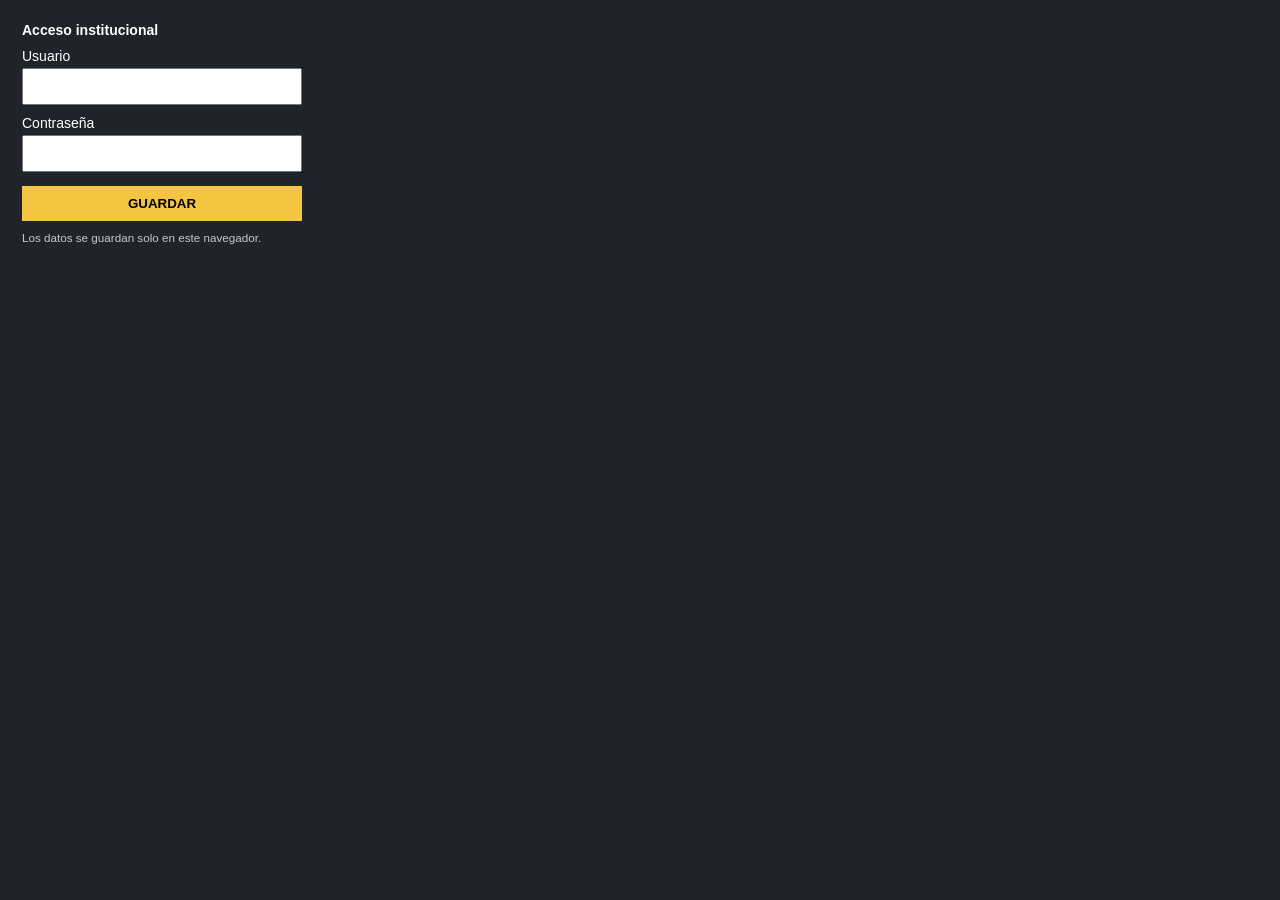
<file: extension/options.html>
<!doctype html><html lang="es"><meta charset="utf-8"><title>Búsqueda PPL</title><style>body{font:14px Arial;width:280px;padding:14px;background:#20242a;color:#fff}label{display:block;margin:10px 0 4px}input{box-sizing:border-box;width:100%;padding:9px}button{margin-top:14px;width:100%;padding:10px;background:#f4c542;border:0;font-weight:bold}small{display:block;margin-top:10px;color:#c8c8c8}</style><body><strong>Acceso institucional</strong><label>Usuario</label><input id="username" autocomplete="username"><label>Contraseña</label><input id="password" type="password" autocomplete="current-password"><button id="save">GUARDAR</button><small>Los datos se guardan solo en este navegador.</small><script src="options.js"></script></body></html>
</file>
